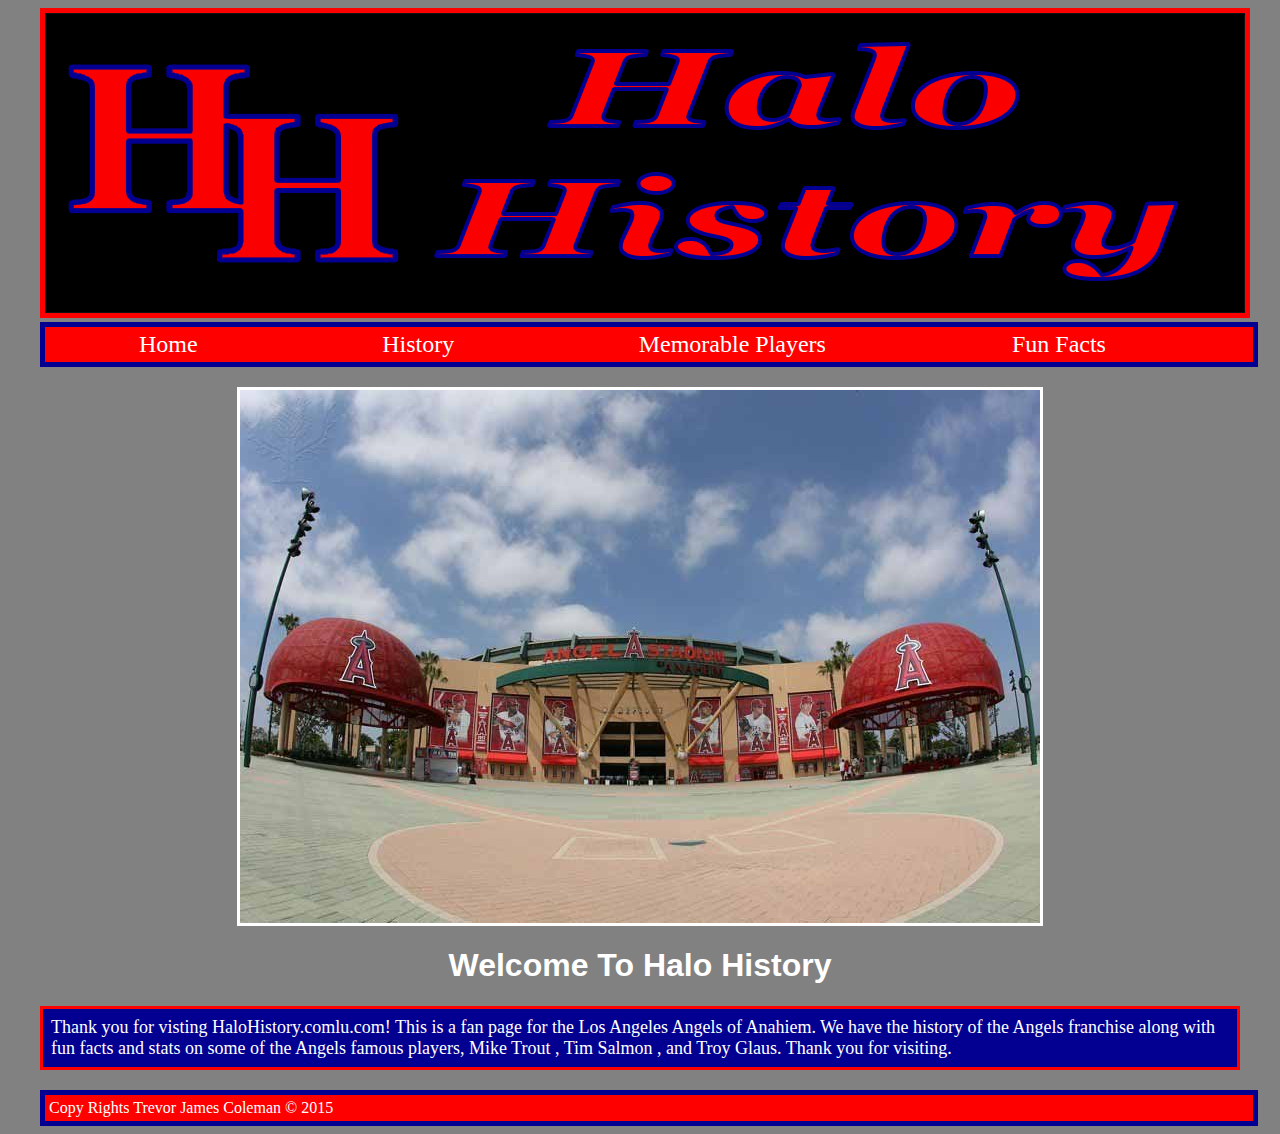
<file: index.html>
<!doctype html>
<html>
<head>
<meta charset="utf-8">
<title>Home</title>
<link rel="stylesheet" href="css/style.css" type="text/css">
</head>

<body>
	<header>
    	<a href="index.html">
    			<img id="headerimage" src="img/headerimage..png" alt="created by me" height="300" width="1200">
        	</a>
        <nav>
             		<p class="nav">
                        <a class="navlink" href="index.html">Home</a>
                    </p>
                    <p class="nav">
                        <a class="navlink" href="history.html">History</a>
                    </p>
                    <p class="nav">
                        <a class="navlink" href="famous_players.html"> Memorable Players </a>
                    </p>
                    <p class="nav">
                        <a class="navlink" href="fun_facts.html"> Fun Facts </a>
                    </p>
                    
               
               
            </nav>
    </header>
		<main>
        	<img id="history" src="img/angel_stadium.jpg" alt="Image courtesy of AP Images" width="800" height="533">
        	<h1 id="welcome"> Welcome To Halo History</h1>
            	<p id="hp"> Thank you for visting 
                	<a class="intro" href="index.html"> HaloHistory.comlu.com! </a>
                    This is a fan page for the Los Angeles Angels of Anahiem. We have the <a class="intro" href="history.html">history </a> of the Angels franchise along with <a class="intro" href="fun_facts.html"> fun facts </a> and stats on some of the Angels famous players, <a class="intro" href="mike_trout.html"> Mike Trout </a> , <a class="intro" href="tim_salmon.html"> Tim Salmon </a> , and <a class="intro" href="troy_glaus.html"> Troy Glaus.</a> Thank you for visiting. </p>
        
        
        </main>


	<footer> Copy Rights Trevor James Coleman &copy 2015</footer>
</body>
</html>
</file>
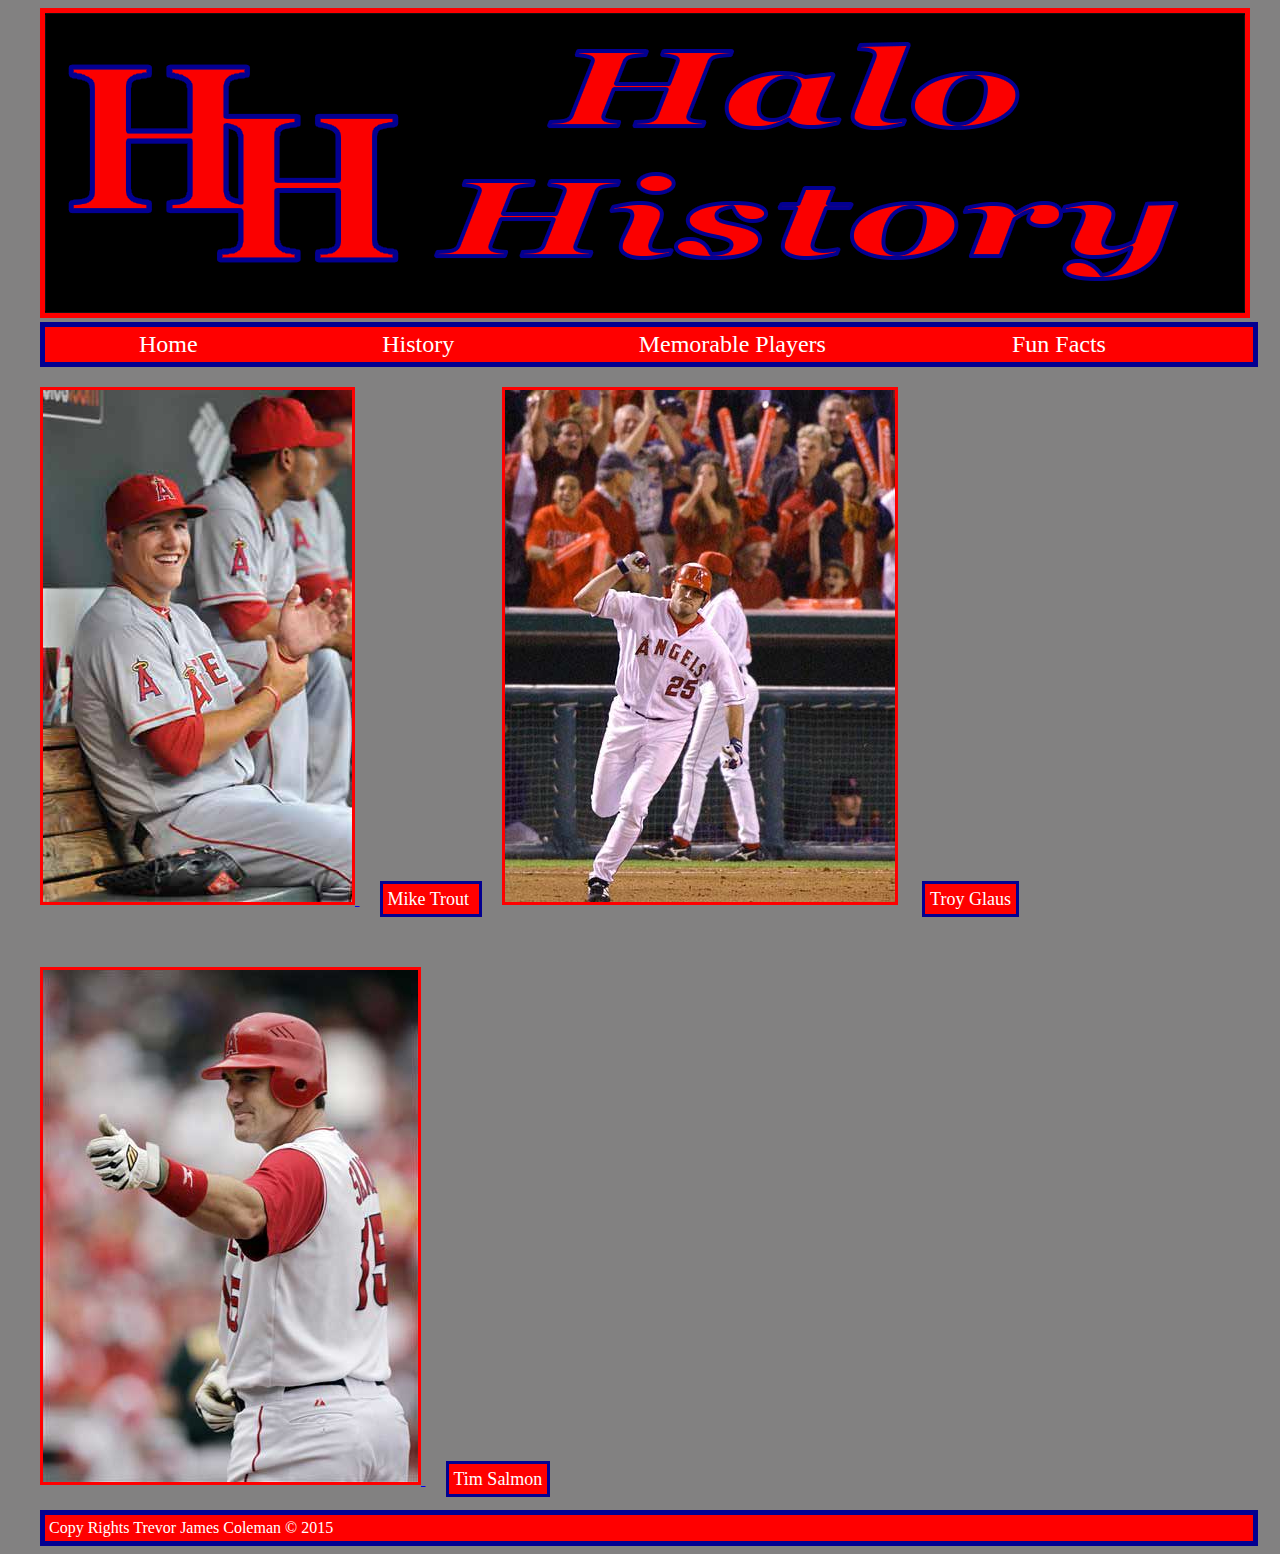
<file: famous_players.html>
<!doctype html>
<html>
<head>
<meta charset="utf-8">
<title>Memorable Players</title>
<link rel="stylesheet" href="css/style.css" type="text/css">
</head>

<body>
	<header>
    		<a href="index.html">
    			<img id="headerimage" src="img/headerimage..png" alt="created by me" height="300" width="1200">
        	</a>
            <nav>
                <p class="nav">
                        <a class="navlink" href="index.html">Home</a>
                    </p>
                    <p class="nav">
                        <a class="navlink" href="history.html">History</a>
                    </p>
                    <p class="nav">
                        <a class="navlink" href="famous_players.html"> Memorable Players </a>
                    </p>
                    <p class="nav">
                        <a class="navlink" href="fun_facts.html"> Fun Facts </a>
                    </p>
                   
                
                              
            </nav>
    </header>    
	<main>
    	<p class="players">
    	<a  href="mike_trout.html"> 
        	<img class="playerimg" src="img/miketroutlink.jpg" alt="image courtesy of AP Images" width="309" height="512"> </a>
            <a class="playerslink" href="mike_trout.html"> Mike Trout </a>
        </p>
        <p class="players">
        	<a href="troy_glaus.html"> 
            	<img class="playerimg" src="img/troy_glaus_link.jpg" alt="image courtesy of AP Images" height="512" width="390"></a>
            <a class="playerslink" href="troy_glaus.html"> Troy Glaus </a>      
        </p>
        <p>&nbsp;</p>
        <p class="players">
        	<a href="tim_salmon.html"> 
            	<img class="playerimg" src="img/tim_salmon_link.jpg" alt="Image courtesy of AP Images" height="512" width="375"> 
            </a>
             <a class="playerslink" href="tim_salmon.html"> Tim Salmon </a>
    	</p>
	
    
    </main>




	<footer> Copy Rights Trevor James Coleman &copy 2015
	</footer>
</body>
</html>
</file>
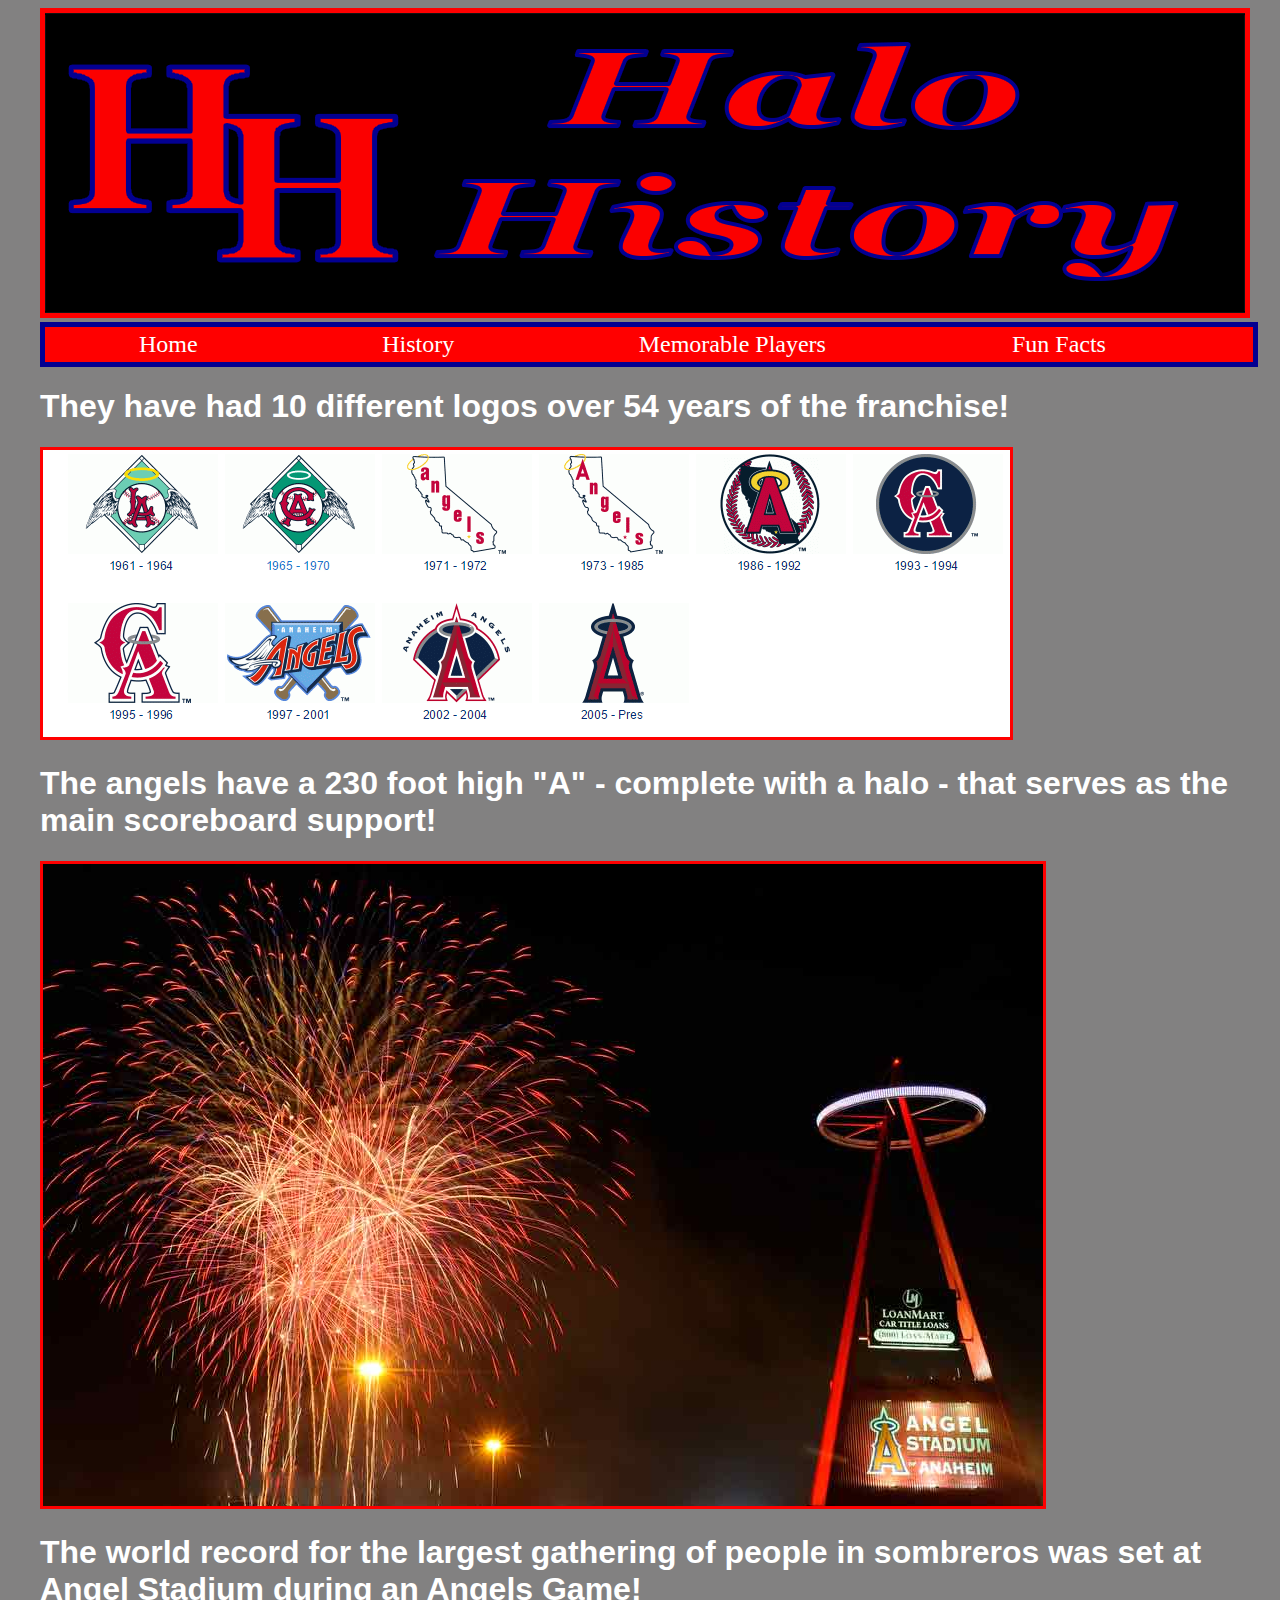
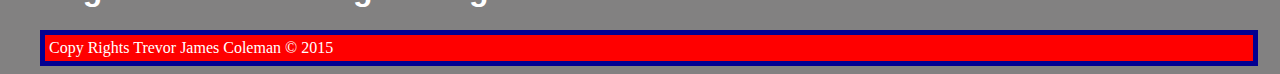
<file: fun_facts.html>
<!doctype html>
<html>
<head>
<meta charset="utf-8">
<title>Fun Facts</title>
<link rel="stylesheet" href="css/style.css" type="text/css">
</head>

<body>
	<header>
		
    		<a href="index.html">
    			<img id="headerimage" src="img/headerimage..png" alt="created by me" height="300" width="1200">
        	</a>
            	<nav>
			 	  <p class="nav">
                        <a class="navlink" href="index.html">Home</a>
                    </p>
                    <p class="nav">
                        <a class="navlink" href="history.html">History</a>
                    </p>
                    <p class="nav">
                        <a class="navlink" href="famous_players.html"> Memorable Players </a>
                    </p>
                    <p class="nav">
                        <a class="navlink" href="fun_facts.html"> Fun Facts </a>
                    </p>

		</nav>
    </header>    
	<main>
   		<h1> They have had 10 different logos over 54 years of the franchise!
        </h1>
        	<img class="funfacts" src="img/logos.png" alt="Image found online" height="287" width="967">     
        <h1> The angels have a 230 foot high "A" - complete with a halo - that serves as the main scoreboard support!</h1>
        	<img class="funfacts" src="img/big_a.jpg" alt="Image Courtesy of AP Images" width="1000" height="642"> 
        <h1> The world record for the largest gathering of people in sombreros was set at Angel Stadium during an Angels Game! </h1> 
           
</main>
	<footer> Copy Rights Trevor James Coleman &copy 2015
	</footer>
</body>
</html>
</file>
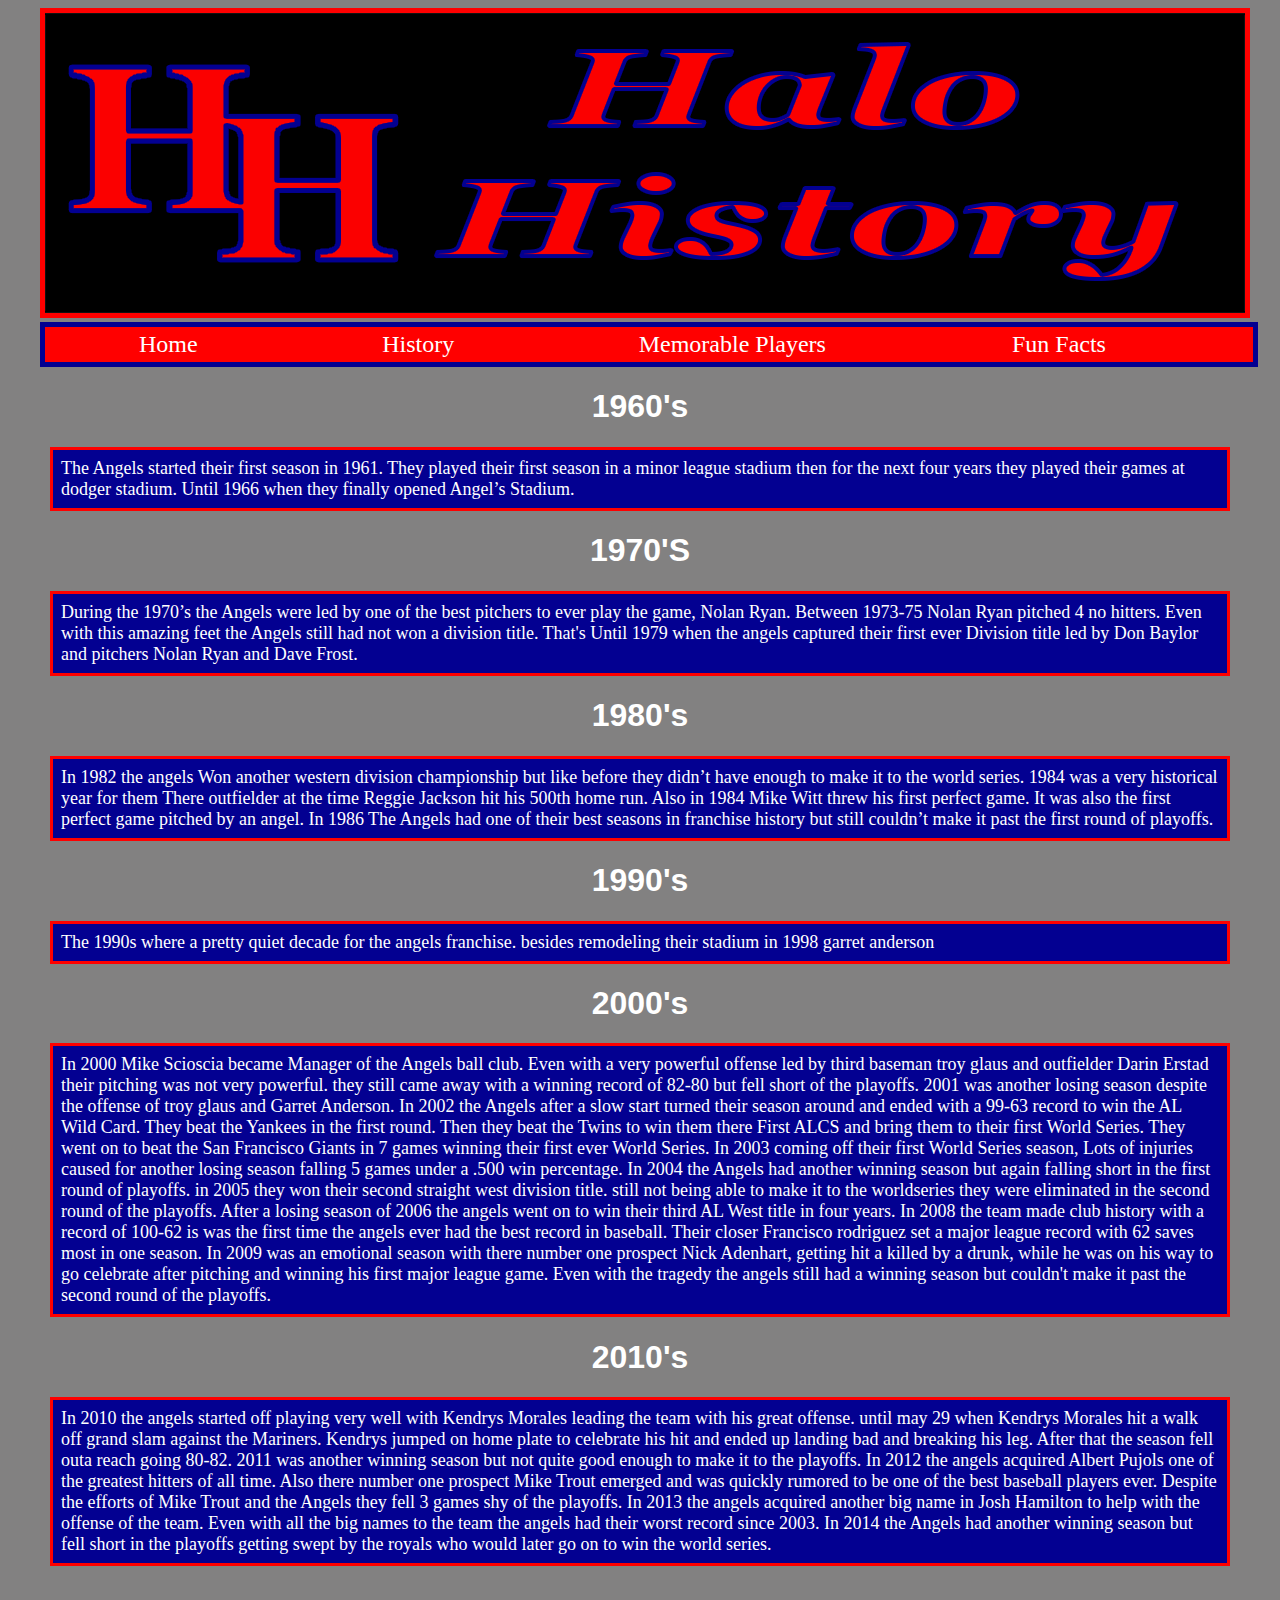
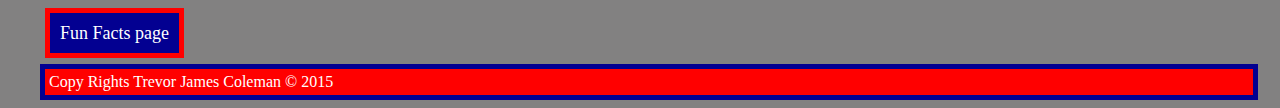
<file: history.html>
<!doctype html>
<html>
<head>
<meta charset="utf-8">
<title>History</title>
<link rel="stylesheet" href="css/style.css" type="text/css">
</head>

<body>
	<header>
    	<a href="index.html">
    			<img id="headerimage" src="img/headerimage..png" alt="created by me" height="300" width="1200">
        	</a>
				<nav>
         			<p class="nav">
                        <a class="navlink" href="index.html">Home</a>
                    </p>
                    <p class="nav">
                        <a class="navlink" href="history.html">History</a>
                    </p>
                    <p class="nav">
                        <a class="navlink" href="famous_players.html"> Memorable Players </a>
                    </p>
                    <p class="nav">
                        <a class="navlink" href="fun_facts.html"> Fun Facts </a>
                    </p>                        
	<!--	<ul>
        	<li>    
				<a href="index.html">Home</a>
            </li>
            <li>
            	<a href="history.html">History</a>
            </li>
            <li>
            	<a href="famousgames.html"> Memorable Games</a>
            </li>
            <li>
            	<a href="famous_players.html"> Memorable Players </a>
            </li>
            <li>
            	<a href="fun_facts.html"> Fun Facts </a>
            </li>
            <li> 
            	<a href="team_news.html"> Team News </a>
            </li>

		</ul>-->
		</nav>
     </header>
     <main>
     
     		<!--1960-->
            <h1 class="hh">1960's</h1> <p class="history"> The Angels started their first season in 1961. They played their first season in a minor league stadium then for the next four years  they played their games at dodger stadium. Until 1966 when they finally opened Angel’s Stadium. </p>
            <!--1970-->
            
            <h1 class="hh"> 1970'S</h1> <p class="history">	During the 1970’s the Angels were led by one of the best pitchers to ever play the game, Nolan Ryan. Between 1973-75 Nolan  Ryan pitched 4 no hitters. Even with this amazing feet the Angels still had not won a division title. That's Until 1979 when the angels captured their first ever Division title led by Don Baylor and pitchers Nolan Ryan and Dave Frost.</p>
            <!--1980-->
      		<h1 class="hh"> 1980's </h1> <p class="history">	In 1982 the angels Won another western division championship but like before they didn’t have enough to make it to the world series. 1984 was a very historical year for them There outfielder at the time Reggie Jackson hit his 500th home run. Also in 1984 Mike Witt threw his first perfect game. It was also the first perfect game pitched by an angel. In 1986 The Angels had one of their best seasons in franchise history but still couldn’t make it past the first round of playoffs. </p>
            <!--1990-->
            <h1 class="hh"> 1990's </h1> <p class="history"> The 1990s where a pretty quiet decade for the angels franchise. besides remodeling their stadium in 1998 garret anderson</p>
            <!--2000-->
       		<h1 class="hh"> 2000's </h1> <p class="history"> In 2000 Mike Scioscia became Manager of the Angels ball club. Even with a very powerful offense led by third baseman troy glaus and outfielder Darin Erstad their pitching was not very powerful. they still came away with a winning record of 82-80 but fell short of the playoffs. 2001 was another losing season despite the offense of troy glaus and Garret Anderson. In 2002 the Angels after a slow start turned their season around and ended with a 99-63 record to win the AL Wild Card. They beat the Yankees in the first round. Then they beat the Twins to win them there First ALCS and bring them to their first World Series. They went on to beat the San Francisco Giants in 7 games winning their first ever World Series. In 2003 coming off their first World Series season, Lots of injuries caused for another losing season falling 5 games under a .500 win percentage. In 2004 the Angels had another winning season but again falling short in the first round of playoffs. in 2005 they won their second straight west division title. still not being able to make it to the worldseries they were eliminated in the second round of the playoffs. After a losing season of 2006 the angels went on to win their third AL West title in four years. In 2008 the team made club history with a record of 100-62 is was the first time the angels ever had the best record in baseball. Their closer Francisco rodriguez set a major league record with 62 saves most in one season. In 2009 was an emotional season with there number one prospect Nick Adenhart, getting hit a killed by a drunk, while he was on his way to go celebrate after pitching and winning his first major league game. Even with the tragedy the angels still had a winning season but couldn't make it past the second round of the playoffs.</p>
            <!--2010-->
             <h1 class="hh">2010's</h1> <p class="history">	In 2010 the angels started off playing very well with Kendrys Morales leading the team with his great offense. until may 29 when Kendrys Morales hit a walk off grand slam against the Mariners. Kendrys jumped on home plate to celebrate his hit and ended up landing bad and breaking his leg. After that the season fell outa reach going 80-82. 2011 was another winning season but not quite good enough to make it to the playoffs. In 2012 the angels acquired Albert Pujols one of the greatest hitters of all time. Also there number one prospect  Mike Trout emerged and was quickly rumored to be one of the best baseball players ever. Despite the efforts of  Mike Trout and the Angels they fell 3 games shy of the playoffs. In 2013 the angels acquired another big name in Josh Hamilton to help with the offense of the team. Even with all the big names to the team the angels had their worst record since 2003. In 2014 the Angels had another winning season but fell short in the playoffs getting swept by the royals who would later go on to win the world series.</p>

            
            <p>&nbsp;</p>
            
     	<a id="button" href="fun_facts.html"> Fun Facts page </a>
        
        
        
   </main>



			

	<footer> Copy Rights Trevor James Coleman &copy 2015
	</footer>
</body>
</html>
</file>
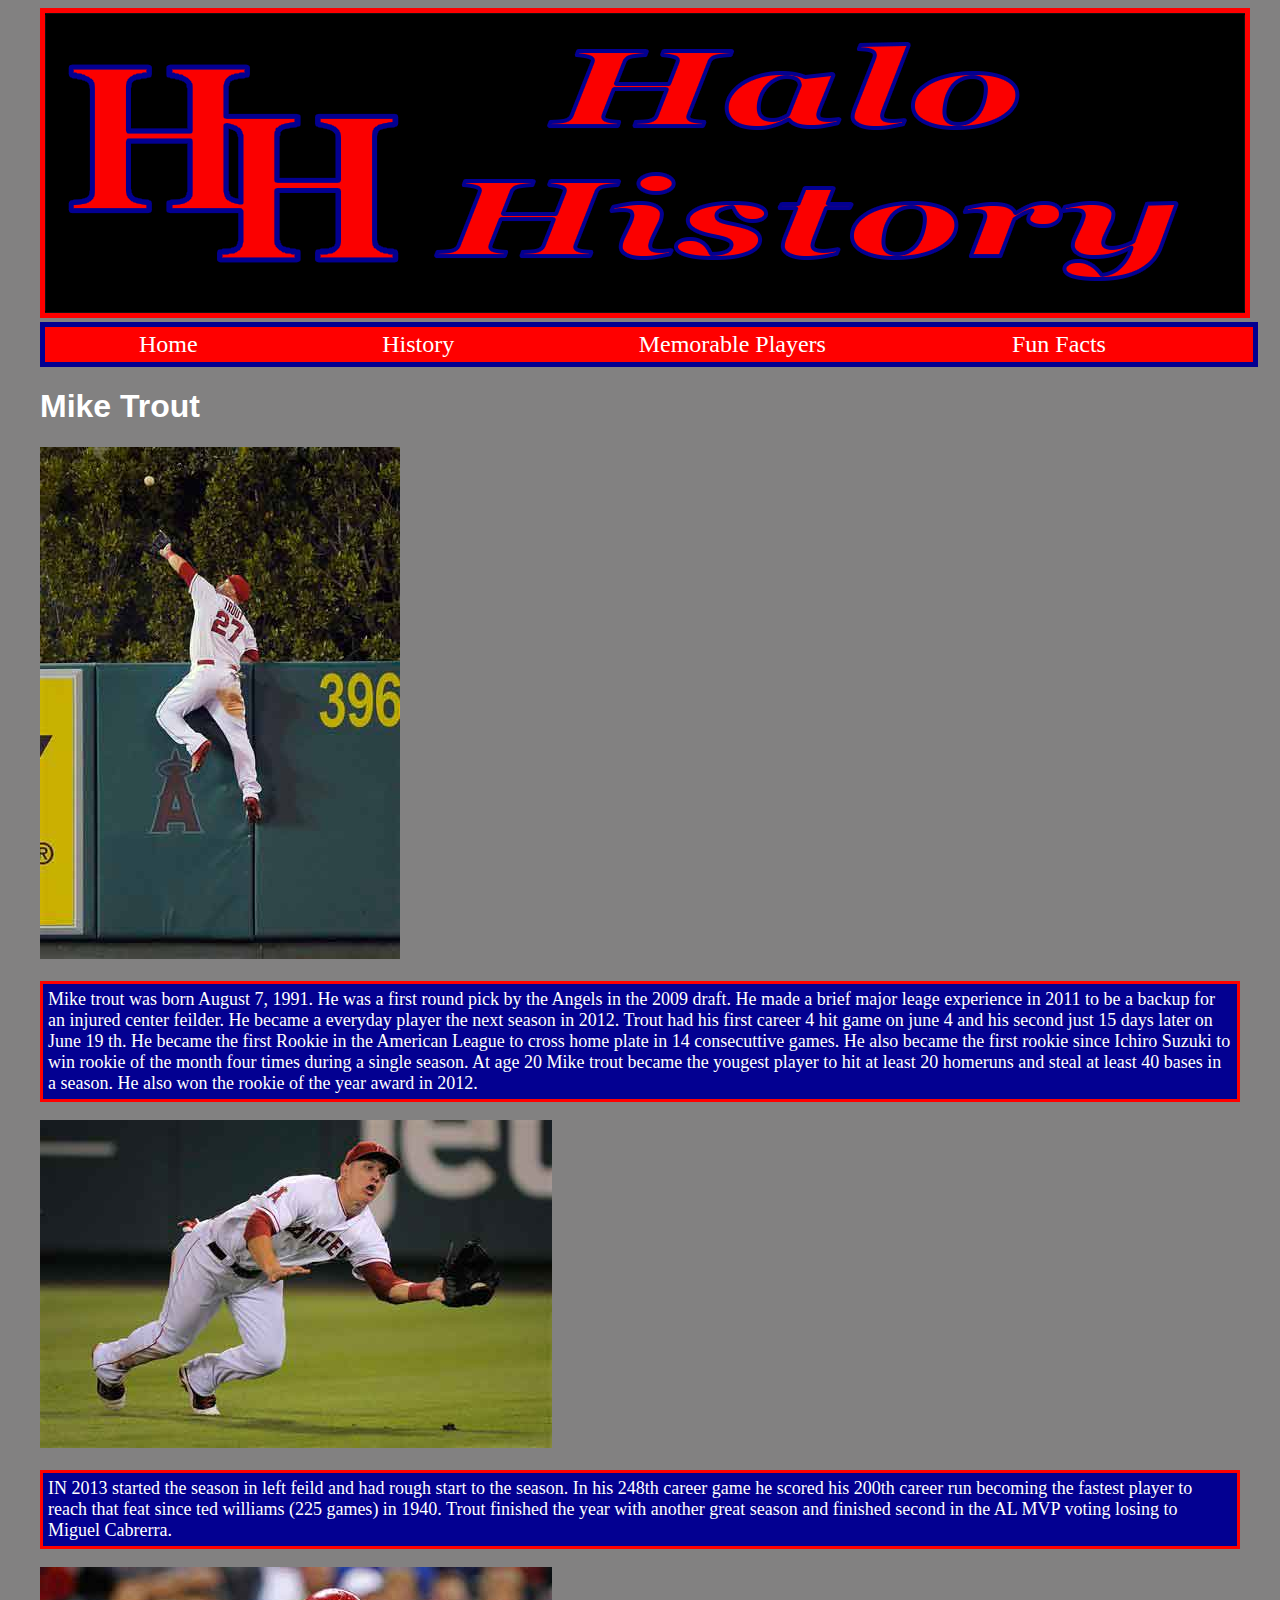
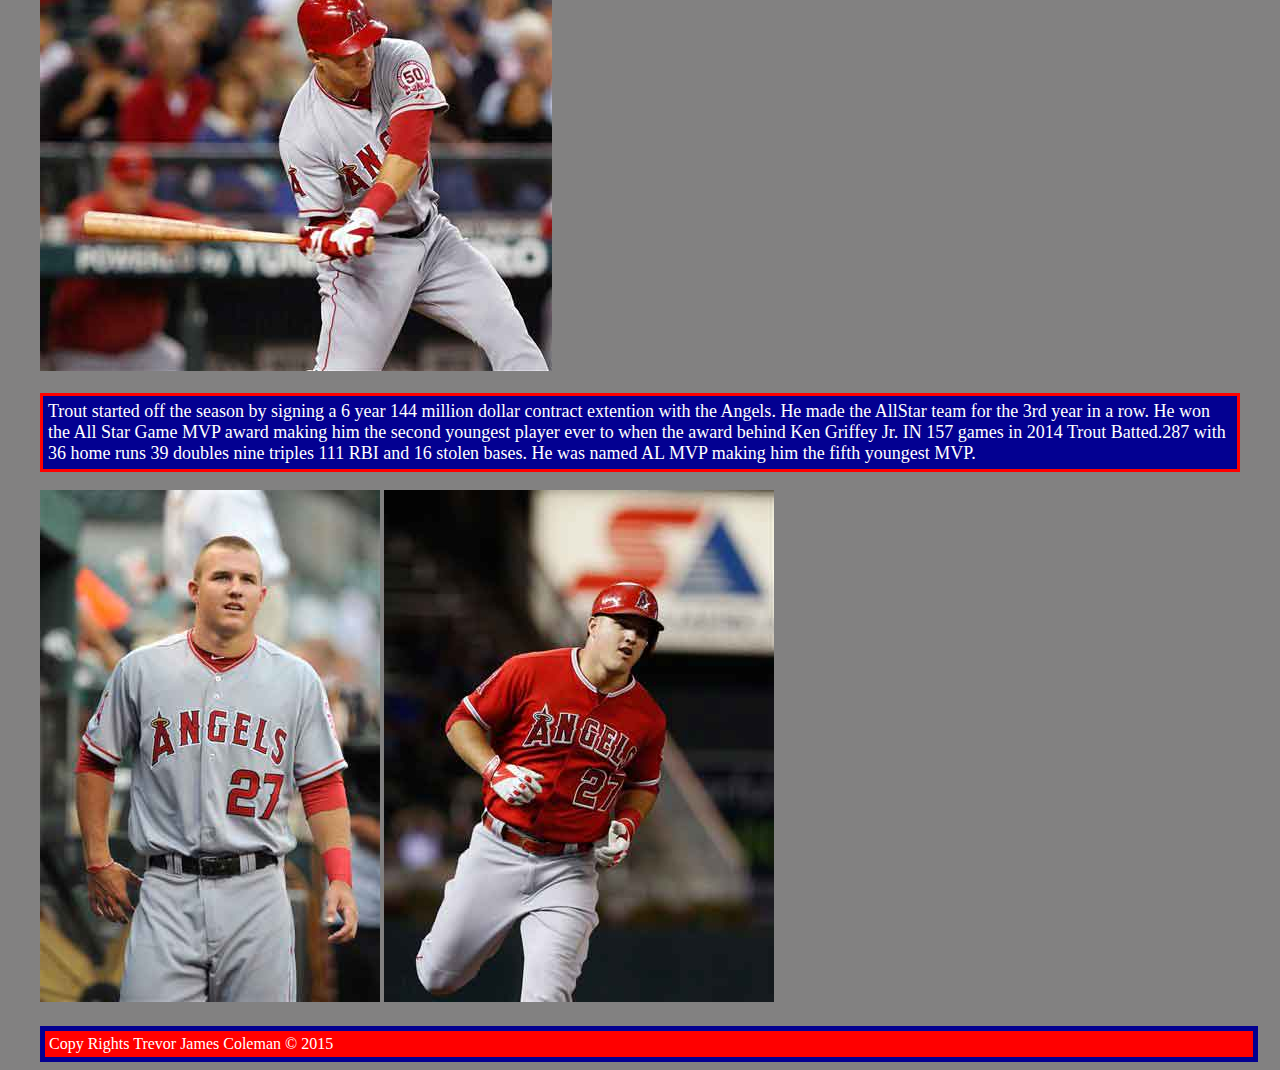
<file: mike_trout.html>
<!doctype html>
<html>
<head>
<meta charset="utf-8">
<title>Mike Trout</title>
<link rel="stylesheet" href="css/style.css" type="text/css">
</head>


<body>
<header>
		<a href="index.html">
    			<img id="headerimage" src="img/headerimage..png" alt="created by me" height="300" width="1200">
        	</a>
            
            <nav>
               <p class="nav">
                        <a class="navlink" href="index.html">Home</a>
                    </p>
                    <p class="nav">
                        <a class="navlink" href="history.html">History</a>
                    </p>
                    <p class="nav">
                        <a class="navlink" href="famous_players.html"> Memorable Players </a>
                    </p>
                    <p class="nav">
                        <a class="navlink" href="fun_facts.html"> Fun Facts </a>
                    </p>
                </nav>
</header>
<main>
		<h1> <strong> Mike Trout </strong> </h1>
			<img id="mike1" src="img/Mike_Trout_jumping_catch.jpg" alt="Image courtesy of AP Images" height="512" width="360">
        <p class="trout"> Mike trout was born August 7, 1991. He was a first round pick by the Angels in the 2009 draft. He made a brief major leage experience in 2011 to be a backup for an injured center feilder. He became a everyday player the next season in 2012. Trout had his first career 4 hit game on june 4 and his second just 15 days later on June 19 th. He became the first Rookie in the American League to cross home plate in 14 consecuttive games. He also became the first rookie since Ichiro Suzuki to win rookie of the month four times during a single season. At age 20 Mike trout became the yougest player to hit at least 20 homeruns and steal at least 40 bases in a season. He also won the rookie of the year award in 2012. </p>
        	<img id="mike2" src="img/mike_trout_catch.jpg" alt="Image Courtesy of AP Images" height="328" width="512">
        <p class="trout"> IN 2013 started the season in left feild and had rough start to the season. In his 248th career game he scored his 200th career run becoming the fastest player to reach that feat since ted williams (225 games) in 1940. Trout finished the year with another great season and finished second in the AL MVP voting losing to Miguel Cabrerra. </p>
        	<img id="mike3" src="img/trout_batting.jpg" alt="Image Courtesy of AP Images" width="512" height="404">
        <p class="trout"> Trout started off the season by signing a 6 year 144 million dollar contract extention with the Angels. He made the AllStar team for the 3rd year in a row. He won the All Star Game MVP award making him the second youngest player ever to when the award behind Ken Griffey Jr. IN 157 games in 2014 Trout Batted.287 with 36 home runs 39 doubles nine triples 111 RBI and 16 stolen bases. He was named AL MVP making him the fifth youngest MVP.  
        </p>
        	<img id="mike4" src="img/mike_trout_full.jpg" alt="Image Courtesy of AP Images" width="340" height="512">
          	<img id="mike5" src="img/trout_running.jpg" alt="Image Courtesy of AP Images" height="512" width="390">
        
     

</main>            
            
<footer> Copy Rights Trevor James Coleman &copy 2015
	</footer>



</body>
</html>
</file>
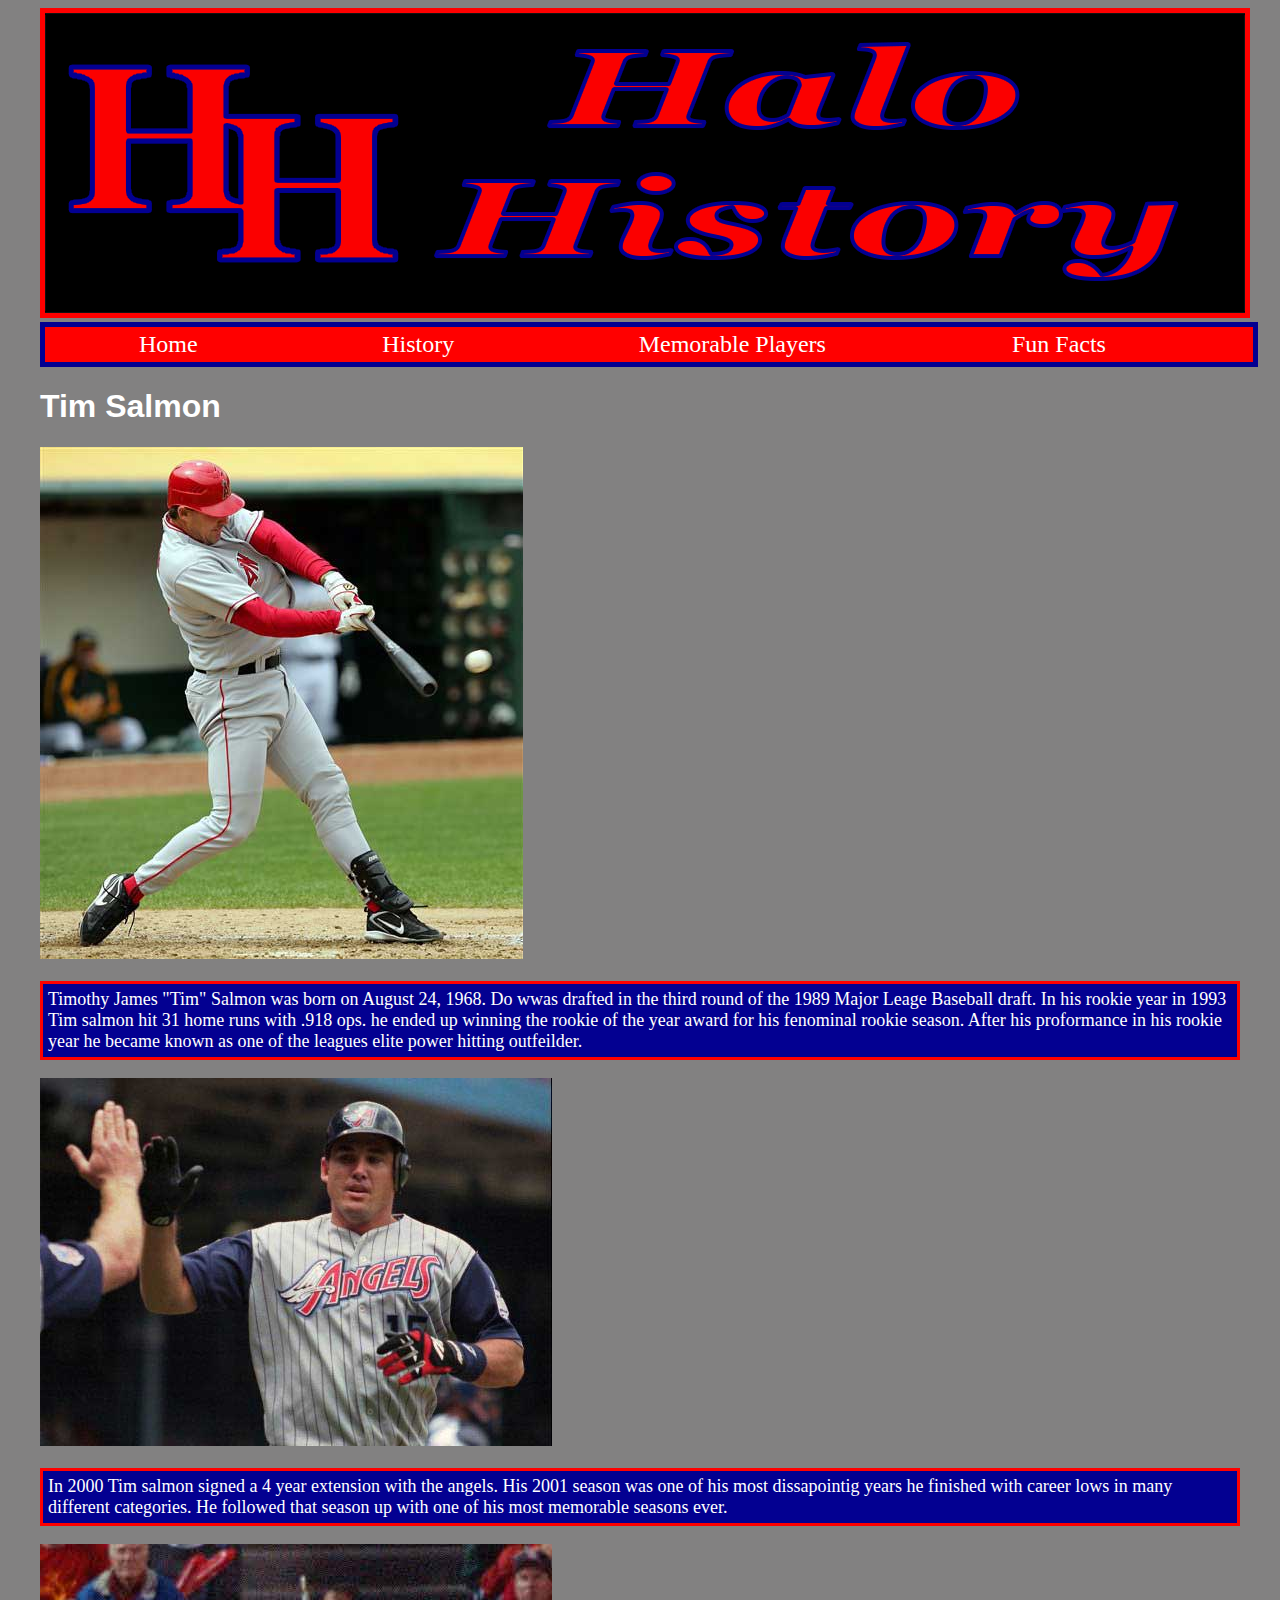
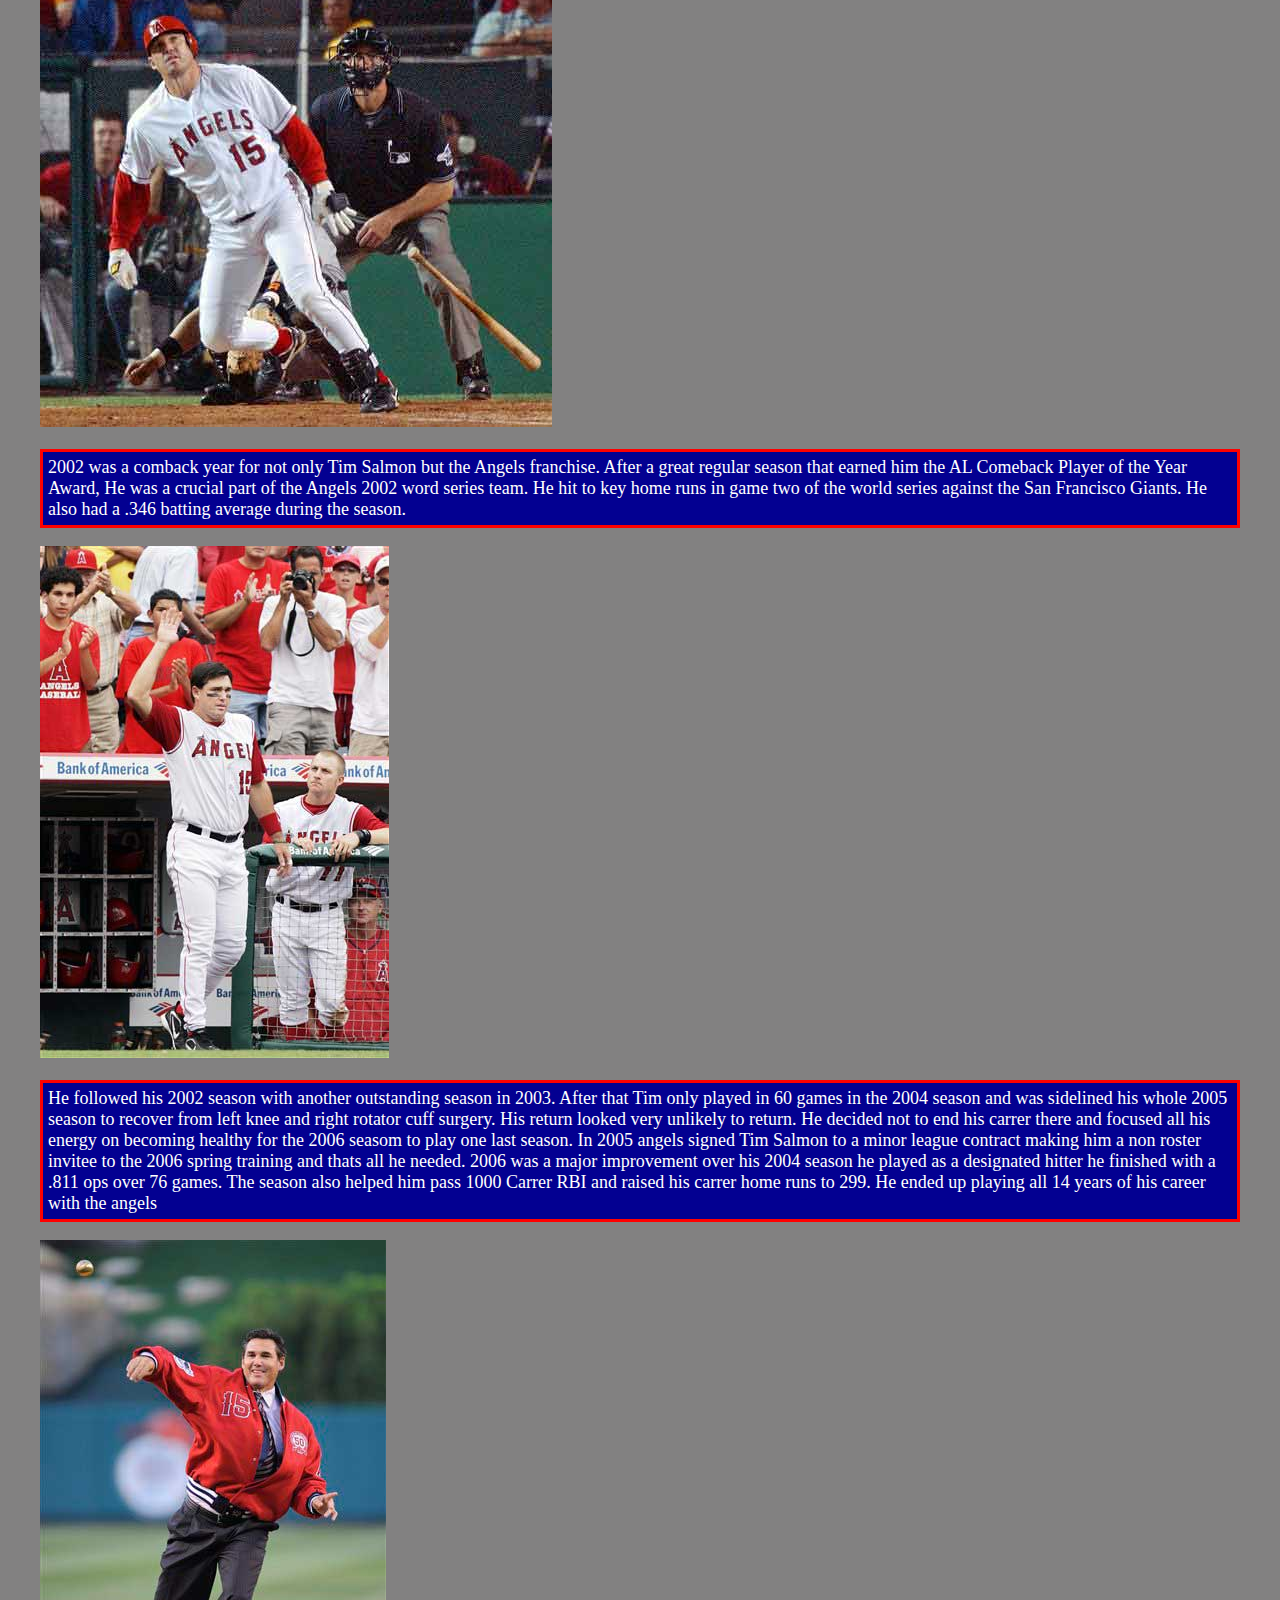
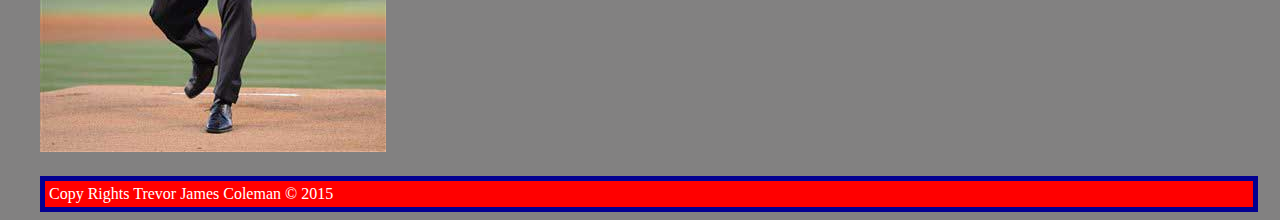
<file: tim_salmon.html>
<!doctype html>
<html>
<head>
<meta charset="utf-8">
<title>Tim Salmon</title>
<link rel="stylesheet" href="css/style.css" type="text/css">
</head>

<body>
<header>
		<a href="index.html">
    			<img id="headerimage" src="img/headerimage..png" alt="created by me" height="300" width="1200">
        	</a>
        
            
            <nav>
              <p class="nav">
                        <a class="navlink" href="index.html">Home</a>
                    </p>
                    <p class="nav">
                        <a class="navlink" href="history.html">History</a>
                    </p>
                    <p class="nav">
                        <a class="navlink" href="famous_players.html"> Memorable Players </a>
                    </p>
                    <p class="nav">
                        <a class="navlink" href="fun_facts.html"> Fun Facts </a>
                    </p>
               </nav>
         </header>

	<main>
    	<h1> <strong> Tim Salmon </strong> </h1>
    		<img id="tim" src="img/tim_salmon_batting.jpg" alt="Image Courtesy of AP Images" width="483" height="512">
    	<p class="tim"> Timothy James "Tim" Salmon was born on August 24, 1968. Do wwas drafted in the third round of the 1989 Major Leage Baseball draft. In his rookie year in 1993 Tim salmon hit 31 home runs with .918 ops. he ended up winning the rookie of the year award for his fenominal rookie season. After his proformance in his rookie year he became known as one of the leagues elite power hitting outfeilder. </p>
            <img id="tim2" src="img/tim_salmon_old_uniform.jpg" alt="Image Courtest of AP Images" width="512" height="368">
        <p class="tim"> In 2000 Tim salmon signed a 4 year extension with the angels. His 2001 season was one of his most dissapointig years he finished with career lows in many different categories. He followed that season up with one of his most memorable seasons ever. </p>
             <img id="tim3" src="img/tim_salmon_batting_low.jpg" alt="Images courtesy of AP Images" width="512" height="483">
        <p class="tim"> 2002 was a comback year for not only Tim Salmon but the Angels franchise. After a great regular season that earned him the AL Comeback Player of the Year Award, He was a crucial part of the Angels 2002 word series team. He hit to key home runs in game two of the world series against the San Francisco Giants. He also had a .346 batting average during the season.</p>
        	<img id="tim4" src="img/tim_salmon_wave_2.jpg" alt="Image Courtesy of AP Images" height="512" width="349">
        <p class="tim"> He followed his 2002 season with another outstanding season in 2003. After that Tim only played in 60 games in the 2004 season and was sidelined his whole 2005 season to recover from left knee and right rotator cuff surgery. His return looked very unlikely to return. He decided not to end his carrer there and focused all his energy on becoming healthy for the 2006 seasom to play one last season. In 2005 angels signed Tim Salmon to a minor league contract making him a non roster invitee to the 2006 spring training and thats all he needed. 2006 was a major improvement over his 2004 season he played as a designated hitter he finished with a .811 ops over 76 games. The season also helped him pass 1000 Carrer RBI and raised his carrer home runs to 299. He ended up playing all 14 years of his career with the angels </p>
        	<img id="tim5" src="img/tim_salmon_retired.jpg" alt="Image Courtesy of AP Images" height="512" width="346">
            
           				                                                                                                                                                                                                                          
    	
    </main>


<footer> Copy Rights Trevor James Coleman &copy 2015
	</footer>


</body>
</html>
</file>
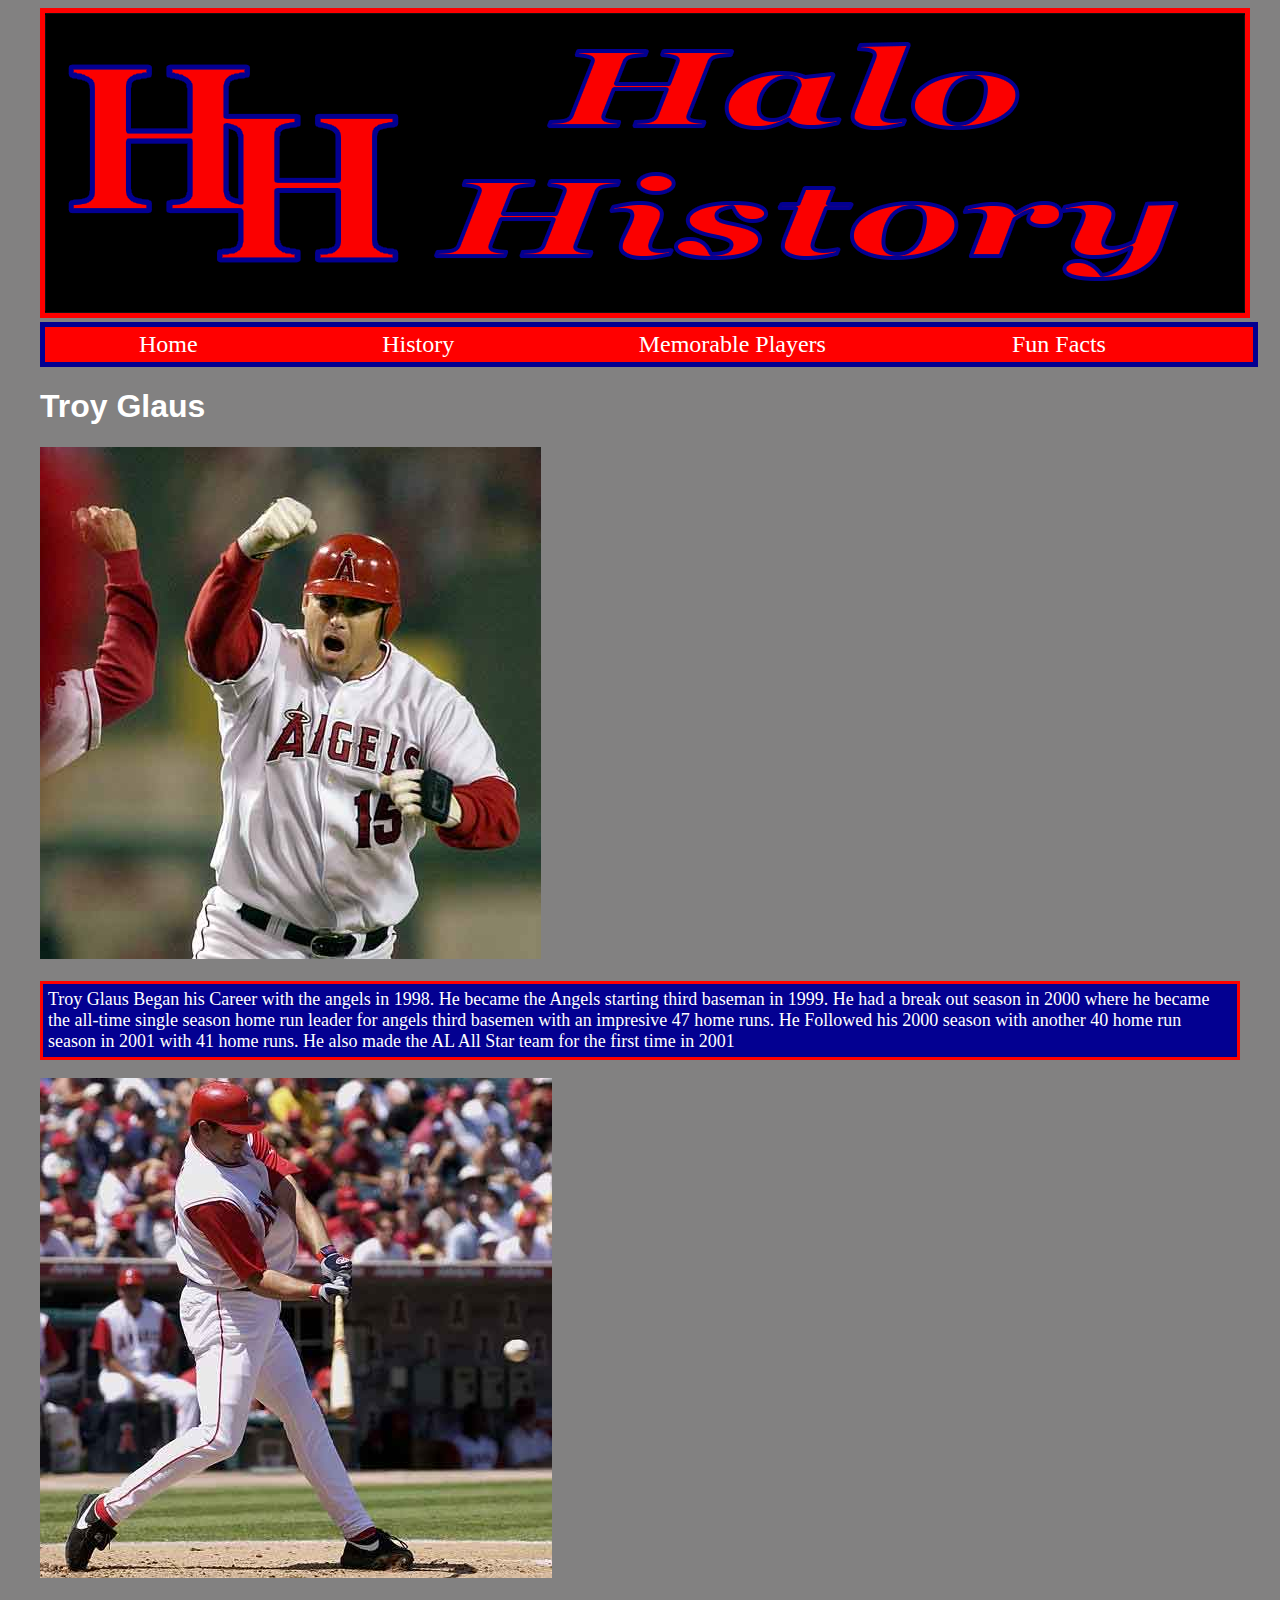
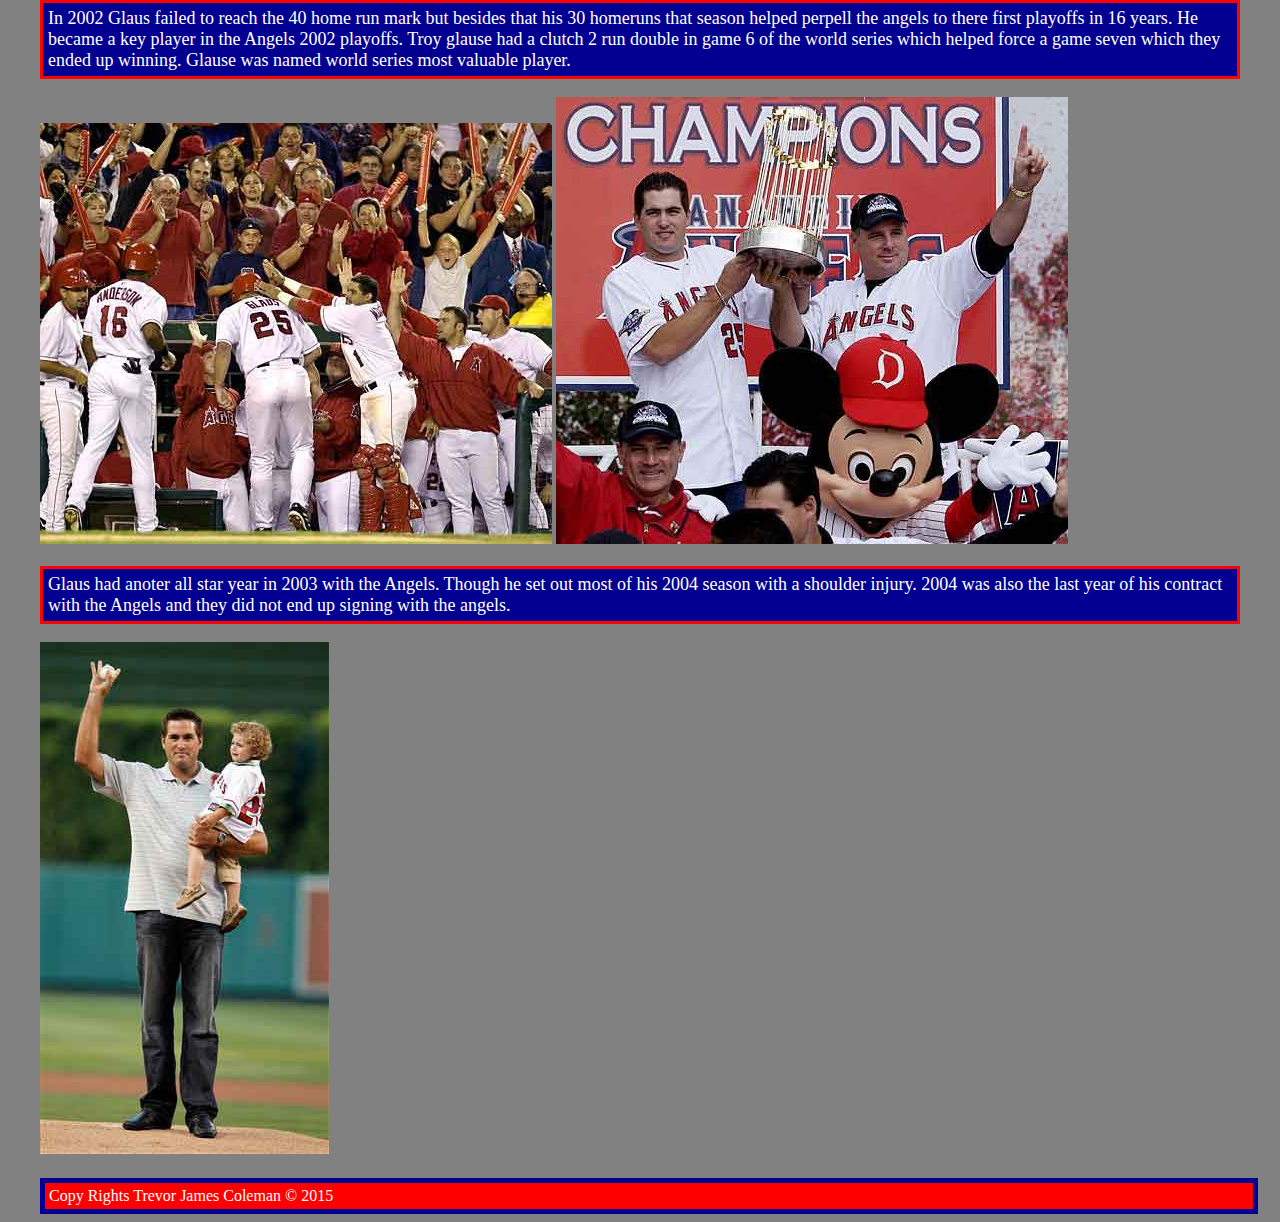
<file: troy_glaus.html>
<!doctype html>
<html>
<head>
<meta charset="utf-8">
<title>Troy Glaus</title>
<link rel="stylesheet" href="css/style.css" type="text/css">
</head>

<body>
	<header>
		<a href="index.html">
    			<img id="headerimage" src="img/headerimage..png" alt="created by me" height="300" width="1200">
        </a>
            <nav>
               <p class="nav">
                        <a class="navlink" href="index.html">Home</a>
                    </p>
                    <p class="nav">
                        <a class="navlink" href="history.html">History</a>
                    </p>
                    <p class="nav">
                        <a class="navlink" href="famous_players.html"> Memorable Players </a>
                    </p>
                    <p class="nav">
                        <a class="navlink" href="fun_facts.html"> Fun Facts </a>
                    </p>
             </nav>
 </header>
 <main>             
       <h1> <strong> Troy Glaus </strong> </h1>
 			<img class="troy" src="img/troy_glaus_page.jpg" alt="Image Courtesy of AP Images" height="512" width="501">
       <p class="glaus"> Troy Glaus Began his Career with the angels in 1998. He became the Angels starting third baseman in 1999. He had a break out season in 2000 where he became the all-time single season home run leader for angels third basemen with an impresive 47 home runs. He Followed his 2000 season with another 40 home run season in 2001 with 41 home runs. He also made the AL All Star team for the first time in 2001</p>
       		<img class="troy" src="img/troy_glaus_batting_2.jpg" alt="Image Courtesy of AP Images" height="500" width="512">
       <p class="glaus"> In 2002 Glaus failed to reach the 40 home run mark but besides that his 30 homeruns that season helped perpell the angels to there first playoffs in 16 years. He became a key player in the Angels 2002 playoffs. Troy glause had a clutch 2 run double in game 6 of the world series which helped force a game seven which they ended up winning. Glause was named world series most valuable player. </p>
			<img class="troy" src="img/troy_glaus_celebrate.jpg" alt="Image Courtesy of AP Images" height="421" width="512">       
            <img class="troy" src="img/troy_glaus_trophy.jpg" alt="Image Courtesy of AP Images" height="447" width="512">
       <p class="glaus"> Glaus had anoter all star year in 2003 with  the Angels. Though he set out most of his 2004 season with a shoulder injury. 2004 was also the last year of his contract with the Angels and they did not end up signing with the angels.</p>
       		<img class="troy" src="img/troy_glaus_retire.jpg" alt="Image Courtesy of AP Images" height="512" width="289">
</main>
<footer>  Copy Rights Trevor James Coleman &copy 2015
	</footer>


</body>
</html>
</file>
<file: css/style.css>
/*<!--a {
	text-decoration:none;
	color:red;
	background-color: #08239E;
	font-size: 20px;
	padding: 3px;
	border: red thick solid;
	
}
a:hover {
	color: #08239E;
	background-color:red;
	font-size: 24px;
	padding: 3px;
	border: #08239E thick solid;
}}-->*/
* {
	background-color:#828181;
	
}

body {
	margin-left:auto;
	margin-right:auto;
	width:1200px;
}
	
	
h1 {
	color:white;
	font-family:"Gill Sans", "Gill Sans MT", "Myriad Pro", "DejaVu Sans Condensed", Helvetica, Arial, sans-serif;
	font-size:32px;
}
h2 {
	font-family:"Gill Sans", "Gill Sans MT", "Myriad Pro", "DejaVu Sans Condensed", Helvetica, Arial, sans-serif;
	font-size: 24px
	
}
p {
	font-family:Baskerville, "Palatino Linotype", Palatino, "Century Schoolbook L", "Times New Roman", serif;
	font-size: 18px;	
}
#headerimage {
	border: red thick solid; 
}
nav {
	width:1200px;
	hieght:150px;
	border: #030091 thick solid;
	background-color:red;
	padding:4px;
	margin:auto;
}
.nav {
	
	display:inline;
	background-color:red;
	width: 290px;
	height: 140;
	padding-left: 90px;
	padding-right: 90px;
}
.navlink {
	color:white;
	text-decoration: none;
	background-color:red;
	font-size:24px;
	
	
}
.navlink:hover {
	
	color:#030091;
	
	
}
/*links in home page*/
.intro {
	text-decoration: none;
	color: white;
	background-color:#030091;
}
.intro:hover {
	color:red;
	background-color:#030091;
}
/* image on home page*/
#history {
	border: white medium solid;
	display: block;
    margin-left: auto;
    margin-right: auto;
		
}
/* home page text */
#hp {
	background-color:#030091;
	color:white;
	border:red solid medium;
	padding:8px;
}
/* welcome to halo history*/
#welcome {
	text-align:center;	
}
/* history info */
.history {
	color:white;
	background-color: #030091;
	border: red medium solid;
	padding: 8px;
	margin: 10px;
	
}
.hh {
	text-align:center;
	
	
	
}
.link {
	
	text-decoration:none;
	font-size:18px;
	background-color:red;
	padding:10px;
	width:200px;
	margin:200px;
	height:150px;
	
	
	
}
.playerslink {
	color:white;
	border: medium #030091 solid;
	padding: 5px;
	background-color:red;
	margin: 20px;
	text-decoration:none;
	
}
.playerslink:hover {
	border: white medium solid;
	background-color:#030091;
	color:red;

}

.playerimg {
	border: red medium solid;	
	margins: 5px;
}

	
.players {
	display:inline;
}
.trout {
	color: white;
	border: red medium solid;
	background-color: #030091;
	padding: 5px;	
}
.tim {
	color: white;
	border: red medium solid;
	background-color: #030091;
	padding: 5px;
}

.glaus {
	color: white;
	border: red medium solid;
	background-color: #030091;
	padding: 5px;
}
/*<!--fun facts link in the history page-->*/
#button {
		text-decoration: none;
		color: white;
		border: red thick solid;
		background-color: #030091;
		width: 300px;
		height: 100px;
		padding: 10px;
		margin: 5px;
		font-size: 18px;
		
}
#button:hover {
	color:red;
	border: #030091 thick solid;
	background-color:white;	
	
}
.funfacts {
	border:red medium solid;
	
}
main {
	margin-top: 20px;
	margin-bottom: 20px;
}

	


footer {
	border: #030091 thick solid;
	padding: 4px;
	background-color:red;
	width:1200px;
	color:white; 
	font-size: 16px;
	top-margins: 20px;
}
</file>
